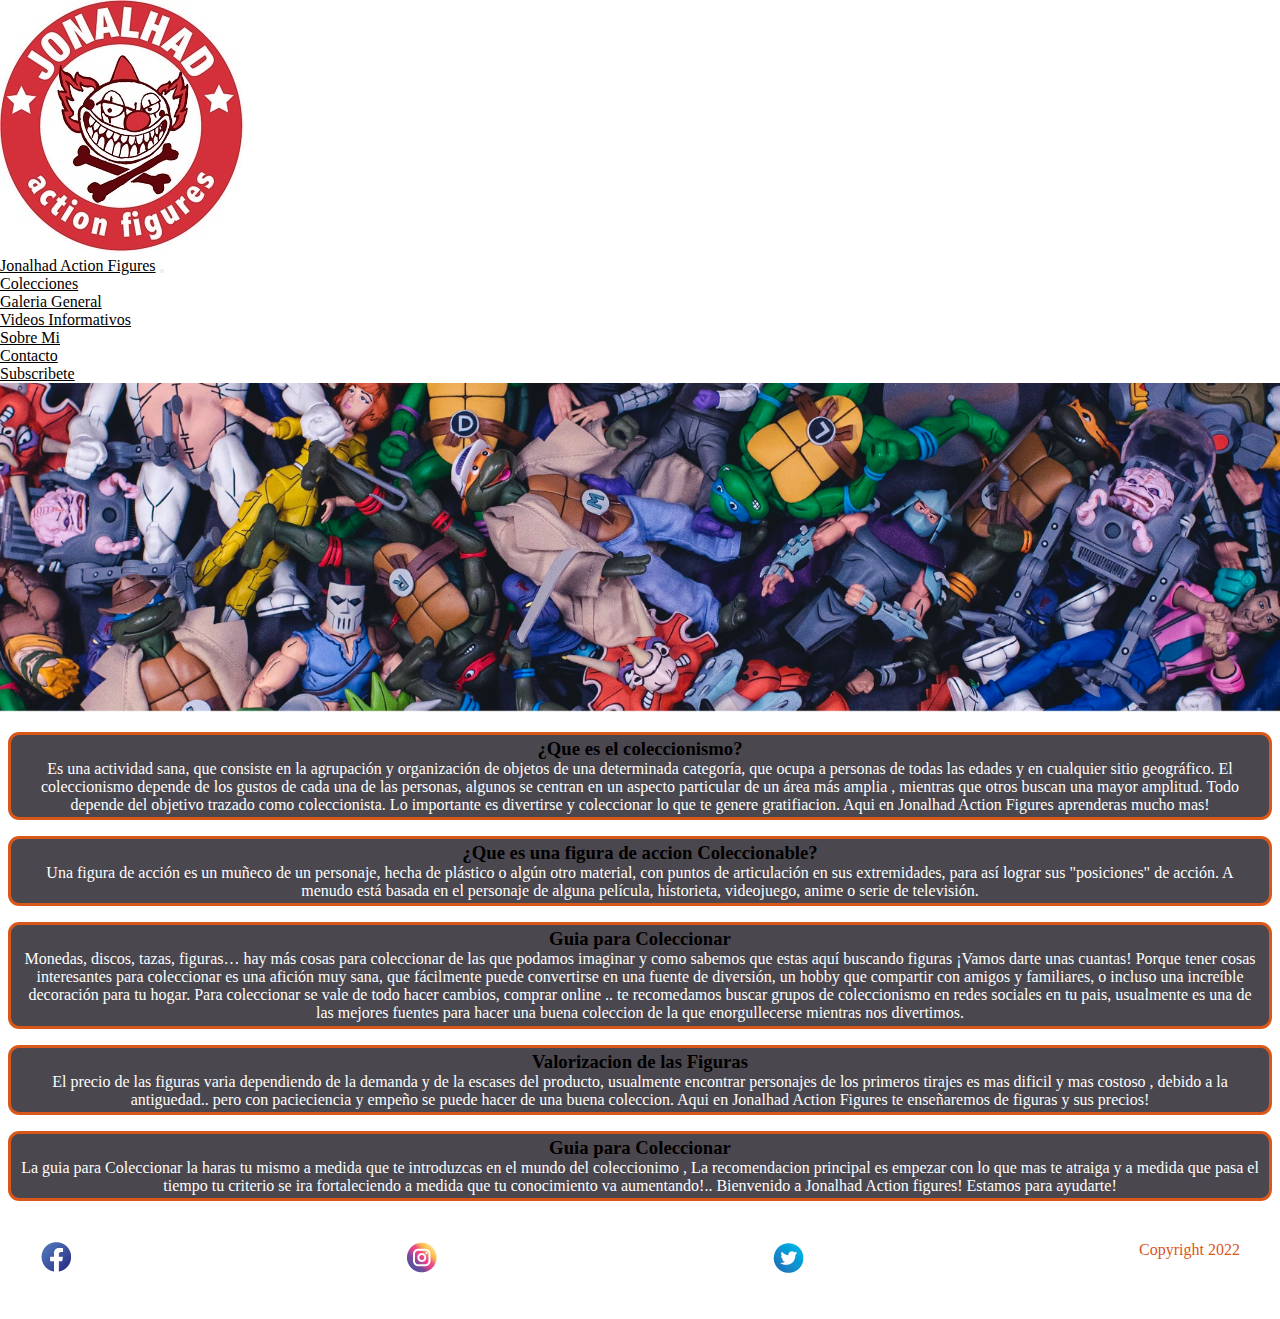
<file: index.html>
<!DOCTYPE html>
<html lang="es">
<head>
    <meta charset="UTF-8">
    <meta http-equiv="X-UA-Compatible" content="IE=edge">
    <meta name="viewport" content="width=, initial-scale=1.0">
    <meta name="description" content="Jonalhad Figuras de Accion es una pagina guia con Listas de figuras y fotos de figuras coleccionables">
    <meta name="Keywords" content="Jonalhad, coleccionismo, juguetes, figuras de accion, coleccion, muñecos, fotos de figuras ">

    <link href="https://cdn.jsdelivr.net/npm/bootstrap@5.2.3/dist/css/bootstrap.min.css" rel="stylesheet" integrity="sha384-rbsA2VBKQhggwzxH7pPCaAqO46MgnOM80zW1RWuH61DGLwZJEdK2Kadq2F9CUG65" crossorigin="anonymous">
    <link rel="stylesheet" href="./assets/css/style.css">
    <title>JONALHAD ACTION FIGURES</title>
    <a href="./index.html"> <img src="./assets/img/Logos/milogoreduc.jpg" alt=""> </a>
</head>
<body>
    <nav class="navbar navbar-expand-lg bg-light">
        <div class="container-fluid">
          <a class="navbar-brand boldnav " href="./index.html">Jonalhad Action Figures</a>
          <button class="navbar-toggler" type="button" data-bs-toggle="collapse" data-bs-target="#navbarNav" aria-controls="navbarNav" aria-expanded="false" aria-label="Toggle navigation">
            <span class="navbar-toggler-icon"></span>
          </button>
          <div class="collapse navbar-collapse" id="navbarNav">
            <ul class="navbar-nav">
              <li class="nav-item">
                <a class="nav-link active boldnav " aria-current="page" href="./pages/colecciones.html">Colecciones</a>
              </li>
              <li class="nav-item">
                <a class="nav-link boldnav " href="./pages/galeriageneral.html">Galeria General</a>
              </li>
              <li class="nav-item">
                <a class="nav-link boldnav " href="./pages/videosinfor.html" >Videos Informativos</a>
              </li>
              <li class="nav-item">
                <a class="nav-link boldnav " href="./pages/sobremi.html">Sobre Mi</a>
              </li>
              <li class="nav-item">
                <a class="nav-link boldnav " href="./pages/contacto.html" >Contacto</a>
              </li>
              <li class="nav-item">
                <a class="nav-link boldnav " href="./pages/Subscribete.html" >Subscribete</a>
              </li>
            </ul>
          </div>
        </div>
      </nav>


    <main>

        <section >
        <img class="banner" src="./assets/img/Banner001.jpg">
        </section>


        <section class="titulos1">
            <h3><span> ¿Que es el coleccionismo? </span> </h3> 
            <div class="">

                
                <p class="fuenteBlanca"> 
                Es una actividad sana, que consiste en la agrupación y organización de objetos de una determinada categoría, que ocupa a personas de todas las edades y en cualquier sitio geográfico.  
                El coleccionismo depende de los gustos de cada una de las personas, algunos se centran en un aspecto particular de un área más amplia , mientras que otros buscan una mayor amplitud. Todo depende del objetivo trazado como coleccionista. Lo importante es divertirse y coleccionar lo que te genere gratifiacion. Aqui en Jonalhad Action Figures aprenderas mucho mas! 

                </p>

            </div>     

        </section>

               
                
            
        


        <section class="titulos1">
            <h3><span> ¿Que es una figura de accion Coleccionable? </span></h3>
            <div class="">

               
                <p class="fuenteBlanca"> 
                Una figura de acción es un muñeco de un personaje, hecha de plástico o algún otro material, con puntos de articulación en sus extremidades, para así lograr sus "posiciones" de acción. A menudo está basada en el personaje de alguna película, historieta, videojuego, anime o serie de televisión. 

                </p>

                
                
            </div>
        </section>





        <section class="titulos1">
            <h3><span> Guia para Coleccionar </span></h3>
        <div class="">

                          
            <p class="fuenteBlanca">
                Monedas, discos, tazas, figuras… hay más cosas para coleccionar de las que podamos imaginar y como sabemos que estas aquí buscando figuras ¡Vamos darte unas cuantas!

                Porque tener cosas interesantes para coleccionar es una afición muy sana, que fácilmente puede convertirse en una fuente de diversión, un hobby que compartir con amigos y familiares, o incluso una increíble decoración para tu hogar. Para coleccionar se vale de todo hacer cambios, comprar online .. te recomedamos buscar grupos de coleccionismo en redes sociales en tu pais, usualmente es una de las mejores fuentes para hacer una buena coleccion de la que enorgullecerse mientras nos divertimos.
            </p>
        </div>
        </section>






        <section class="titulos1">
            <h3><span> Valorizacion de las Figuras </span></h3>
            <div class="">

                
                <p class="fuenteBlanca">
                El precio de las figuras varia dependiendo de la demanda y de la escases del producto, usualmente encontrar personajes de los primeros tirajes es mas dificil y mas costoso , debido a la antiguedad.. pero con pacieciencia y empeño se puede hacer de una buena coleccion.  Aqui en Jonalhad Action Figures te enseñaremos de figuras y sus precios! 
                </p>
    

                
                
            </div>
        </section>



        
        
        <section class="titulos1">
            <h3><span> Guia para Coleccionar </span></h3>
            <div class="">

                
              
                <p class="fuenteBlanca">
                    La guia para Coleccionar la haras tu mismo a medida que te introduzcas en el mundo del coleccionimo , La recomendacion principal es empezar con lo que mas te atraiga y a medida que pasa el tiempo tu criterio se ira fortaleciendo a medida que tu conocimiento va aumentando!.. Bienvenido a Jonalhad Action figures! Estamos para ayudarte!

                </p>
    
    

                
                
            </div>
        </section>



        





        


    </main>

    <footer class="footer1">
        <a href="https://www.facebook.com/groups/295023750597482"> <img src="./assets/iconos/face-01.png"> </a>
            <a href="https://www.instagram.com/jonalhad/"> <img src="./assets/iconos/insta-01.png"> </a>
            <a href="https://www.youtube.com/@jonalhad/featured"> <img src="./assets/iconos/twit-01.png"> </a>
            <p> Copyright 2022</p>
          
        
    </footer>
    
    <script src="https://cdn.jsdelivr.net/npm/bootstrap@5.2.3/dist/js/bootstrap.bundle.min.js" integrity="sha384-kenU1KFdBIe4zVF0s0G1M5b4hcpxyD9F7jL+jjXkk+Q2h455rYXK/7HAuoJl+0I4" crossorigin="anonymous"></script>
</body>
</html>
</file>
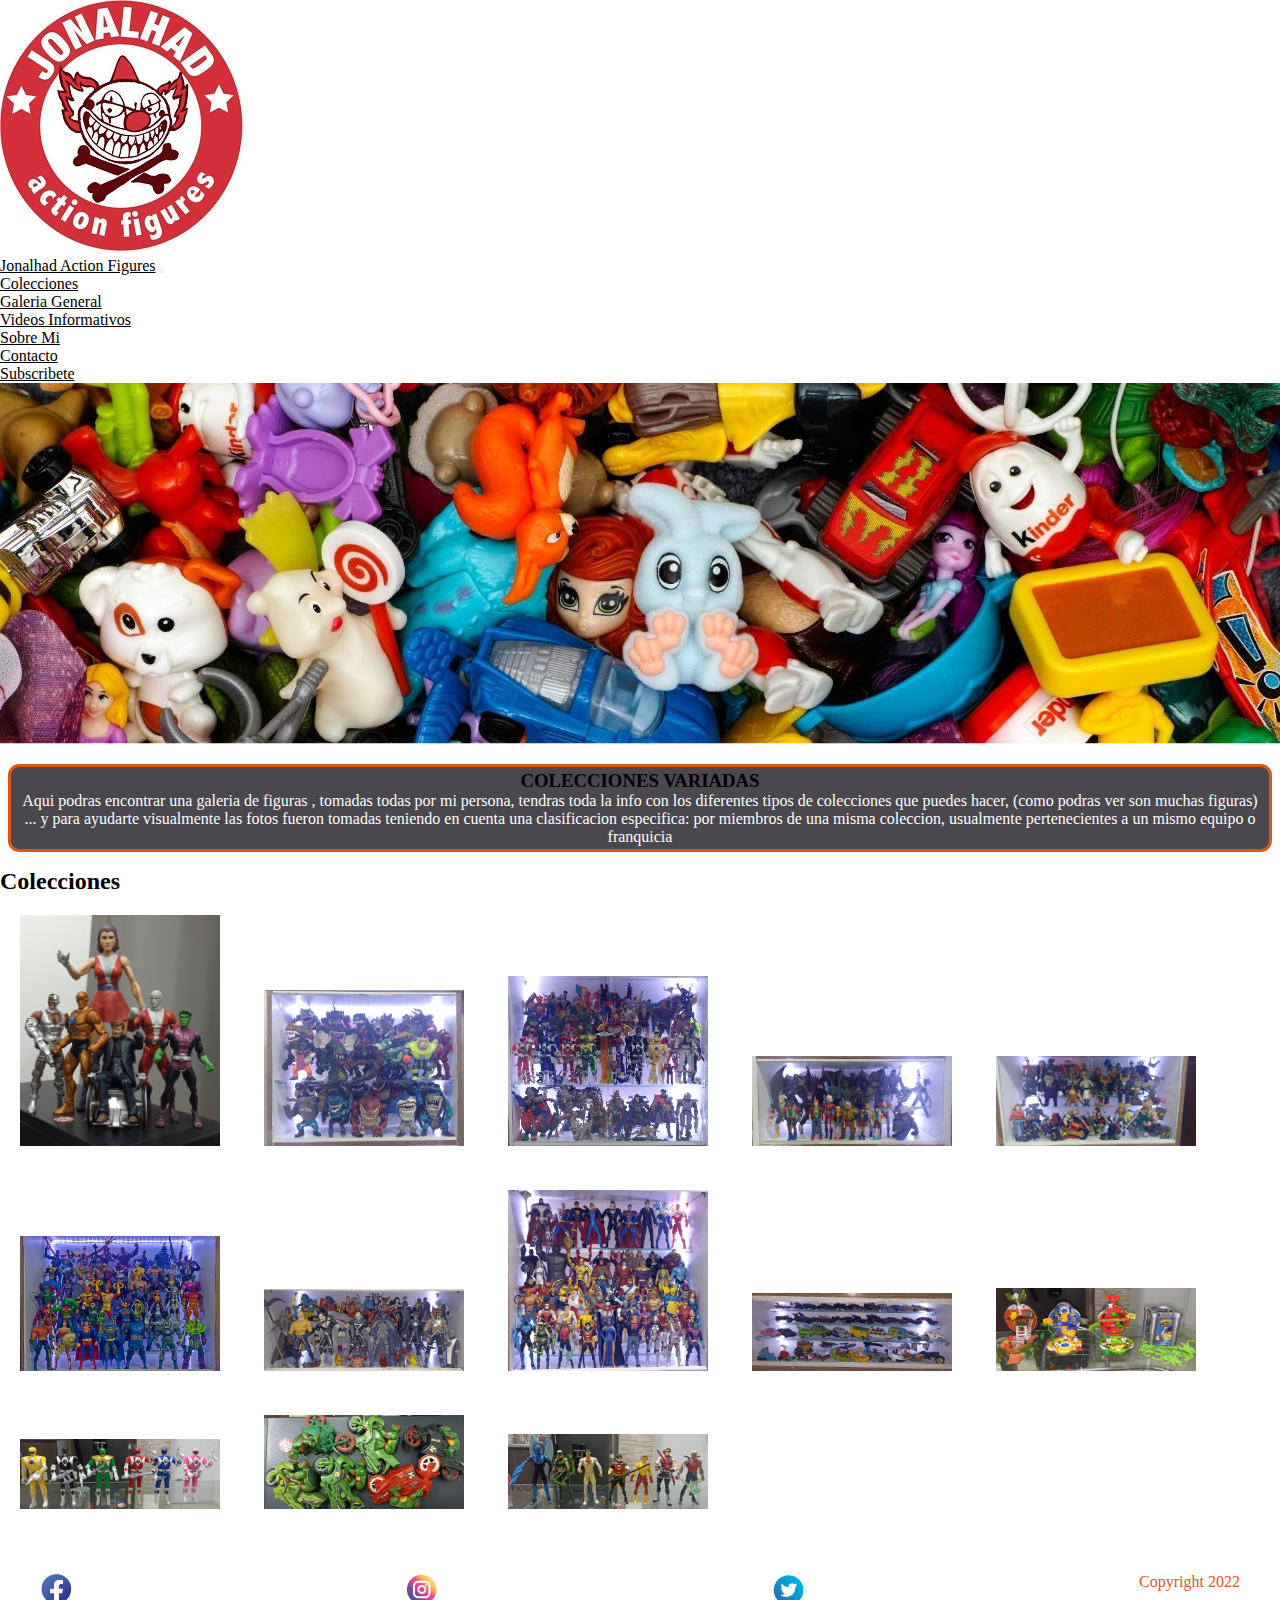
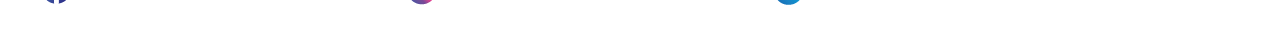
<file: pages/colecciones.html>
<!DOCTYPE html>
<html lang="es">
<head>
    <meta charset="UTF-8">
    <meta http-equiv="X-UA-Compatible" content="IE=edge">
    <meta name="viewport" content="width=, initial-scale=1.0">
    <link href="https://cdn.jsdelivr.net/npm/bootstrap@5.2.3/dist/css/bootstrap.min.css" rel="stylesheet" integrity="sha384-rbsA2VBKQhggwzxH7pPCaAqO46MgnOM80zW1RWuH61DGLwZJEdK2Kadq2F9CUG65" crossorigin="anonymous">
    <link rel="stylesheet" href="../assets/css/style.css">
    <meta name="description" content="Aca encontraras fotos de figuras de accion coleccionables , fotos tomadas por grupos e equipos tematicos y afines">
    <title>JONALHAD ACTION FIGURES</title>
     <a href="../index.html"> <img src="../assets/img/Logos/milogoreduc.jpg" alt=""> </a>
    
</head>
<body>
    <header>

    
        <nav class="navbar navbar-expand-lg bg-light">
            <div class="container-fluid">
              <a class="navbar-brand boldnav " href="../index.html">Jonalhad Action Figures</a>
              <button class="navbar-toggler" type="button" data-bs-toggle="collapse" data-bs-target="#navbarNav" aria-controls="navbarNav" aria-expanded="false" aria-label="Toggle navigation">
                <span class="navbar-toggler-icon"></span>
              </button>
              <div class="collapse navbar-collapse" id="navbarNav">
                <ul class="navbar-nav">
                  <li class="nav-item">
                    <a class="nav-link active boldnav" aria-current="page" href="./colecciones.html">Colecciones</a>
                  </li>
                  <li class="nav-item">
                    <a class="nav-link boldnav" href="./galeriageneral.html">Galeria General</a>
                  </li>
                  <li class="nav-item">
                    <a class="nav-link boldnav" href="./videosinfor.html">Videos Informativos</a>
                  </li>
                  
                  <li class="nav-item">
                    <a class="nav-link boldnav" href="./sobremi.html">Sobre Mi</a>
                  </li>
                  <li class="nav-item">
                    <a class="nav-link boldnav" href="./contacto.html" >Contacto</a>
                  </li>
                  <li class="nav-item">
                    <a class="nav-link boldnav" href="./Subscribete.html" >Subscribete</a>
                  </li>
                </ul>
              </div>
            </div>
          </nav>
    </header>


    <main>

        <section class="secion1">
        <img class="banner" src="../assets/img/Banner002.jpg">
        </section>


        <section class="titulos1">
            <h3><span> COLECCIONES VARIADAS </span> </h3> 
            <div class="">

                
                <p class="fuenteBlanca"> 
                Aqui podras encontrar una galeria de figuras , tomadas todas por mi persona, tendras toda la info con los diferentes tipos de colecciones que puedes hacer, (como podras ver son muchas figuras)  ... y para ayudarte visualmente las fotos fueron tomadas teniendo en cuenta una clasificacion especifica:  por miembros de una misma coleccion, usualmente pertenecientes a un mismo equipo o franquicia

                </p>

            </div>     

        </section>


        <section class="colecciones">
            <h2> Colecciones</h2> 
            <div class="contImag3">
                
                <img  title="Doom Patrol" src="../assets/img/colecciones/IMG001.jpg" alt="Figuras de Accion Coleccionable Doom Patrol DC Universe"> 
                <img title="Street Sharks" src="../assets/img/colecciones/IMG002.jpg" alt=" coleccion figuras de Street Sharks">
                <img title="Piratas de las Aguas Negras / Power Rangers / Esqueletos Guerreros" src="../assets/img/colecciones/IMG003.jpg" alt="Piratas de las Aguas Negras esqueletos guerreros power rangers coleccion de figuras ">
                <img  title="Gargolas / Capitan Planeta" src="../assets/img/colecciones/IMG004.jpg" alt="Gargolas / Capitan Planeta coleccion de figuras Vintage">
                <img title="Motorratones de Marte / Reebot / capitan Simio y los monos Galacticos / Swat Kats" src="../assets/img/colecciones/IMG005.jpg" alt="Motorratones de Marte / Reebot / capitan Simio y los monos Galacticos / Swat Kats coleccion figuras">
                <img title="Liga de la Justicia / Liga de la Injusticia" src="../assets/img/colecciones/IMG006.jpg" alt="Liga de la Justicia / Liga de la Injusticia coleccion de figuras DC universe classics">
                <img title="DC Comics - La noche Mas Oscura" src="../assets/img/colecciones/IMG007.jpg" alt="DC Comics - La noche Mas Oscura Coleccion DC Direct"  >
                <img title="DC Comics - La Muerte de Superman / Metal Men / Teen Titans / Young Justice/ New Gods" src="../assets/img/colecciones/IMG008.jpg" alt="DC Comics - La Muerte de Superman / Metal Men / Teen Titans / Young Justice/ New Gods dc universe classics">
                <img title="Hotwheels - Carros Tematicos " src="../assets/img/colecciones/IMG009.jpg" alt="Hotwheels batman cazafantasmas cartoon network">
                <img title="Mini Sets- Tortugas Ninja" src="../assets/img/colecciones/IMG010.jpg" alt="Tortugas Ninja mini - Vintage TMNT" >
                <img title="Power Rangers Vintage - Coleccion Flip Head (cambio de cabeza)" src="../assets/img/colecciones/IMG0011.jpg" alt="Power Rangers Vintage - Coleccion Flip Head vintage">
                <img title="Tortugas Ninja motorizadas Bootlegs" src="../assets/img/colecciones/IMG013.jpg" alt="Tortugas Ninja motorizadas Bootlegs mototortuga">
                <img  title="Dc- Comics Coleccion Young Justice" src="../assets/img/colecciones/IMG0014.jpg" alt="Dc Universe Classic Coleccion Young Justice">

                
            </div>
        </section>


        
        





        
            

        </section>


        


        


    </main>

    <footer class="footer1">
        <a href="https://www.facebook.com/groups/295023750597482"> <img src="../assets/iconos/face-01.png"> </a>
            <a href="https://www.instagram.com/jonalhad/"> <img src="../assets/iconos/insta-01.png"> </a>
            <a href="https://www.youtube.com/@jonalhad/featured"> <img src="../assets/iconos/twit-01.png"> </a>
            

        
            <p> Copyright 2022</p>
         
        
    </footer>
    
    <script src="https://cdn.jsdelivr.net/npm/bootstrap@5.2.3/dist/js/bootstrap.bundle.min.js" integrity="sha384-kenU1KFdBIe4zVF0s0G1M5b4hcpxyD9F7jL+jjXkk+Q2h455rYXK/7HAuoJl+0I4" crossorigin="anonymous"></script> 
</body>
</html>
</file>
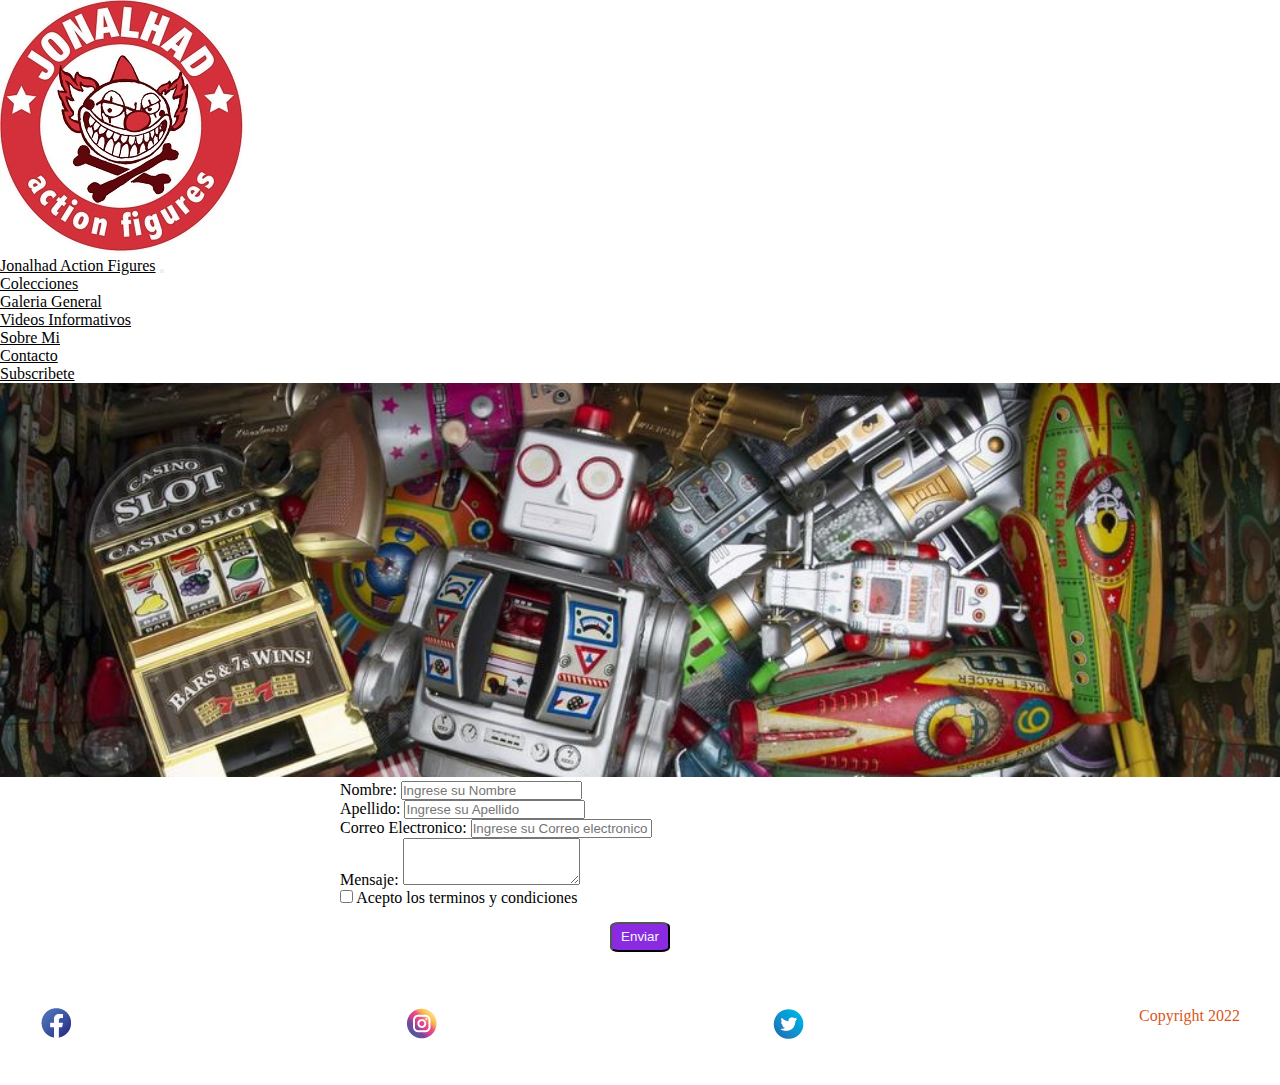
<file: pages/contacto.html>
<!DOCTYPE html>
<html lang="es">
<head>
    <meta charset="UTF-8">
    <meta http-equiv="X-UA-Compatible" content="IE=edge">
    <meta name="viewport" content="width=, initial-scale=1.0">
    <!-- CSS only -->
    <link href="https://cdn.jsdelivr.net/npm/bootstrap@5.2.3/dist/css/bootstrap.min.css" rel="stylesheet" integrity="sha384-rbsA2VBKQhggwzxH7pPCaAqO46MgnOM80zW1RWuH61DGLwZJEdK2Kadq2F9CUG65" crossorigin="anonymous">
    <link rel="stylesheet" href="../assets/css/style.css">
    <meta name="description" content="Pagina para ponerse en contacto con Jonalhad action figures y recibir mas informacion sobre figuras de accion">
    <title>JONALHAD ACTION FIGURES</title>
    <a href="../index.html"> <img src="../assets/img/Logos/milogoreduc.jpg" alt=""> </a>
            
</head>

<header>

  <nav class="navbar navbar-expand-lg bg-light">
      <div class="container-fluid">
        <a class="navbar-brand boldnav" href="../index.html">Jonalhad Action Figures</a>
        <button class="navbar-toggler" type="button" data-bs-toggle="collapse" data-bs-target="#navbarNav" aria-controls="navbarNav" aria-expanded="false" aria-label="Toggle navigation">
          <span class="navbar-toggler-icon"></span>
        </button>
        <div class="collapse navbar-collapse" id="navbarNav">
          <ul class="navbar-nav">
            <li class="nav-item">
              <a class="nav-link active boldnav" aria-current="page" href="../pages/colecciones.html">Colecciones</a>
            </li>
            <li class="nav-item">
              <a class="nav-link boldnav" href="../pages/galeriageneral.html">Galeria General</a>
            </li>
            <li class="nav-item">
              <a class="nav-link boldnav" href="../pages/videosinfor.html">Videos Informativos</a>
            </li>
            <li class="nav-item">
              <a class="nav-link boldnav" href="../pages/sobremi.html">Sobre Mi</a>
            </li>
            <li class="nav-item">
              <a class="nav-link boldnav" href="../pages/contacto.html" >Contacto</a>
            </li>
            <li class="nav-item">
              <a class="nav-link boldnav" href="../pages/Subscribete.html" >Subscribete</a>
            </li>
          </ul>
        </div>
      </div>
    </nav>

</header>

<head>



    <body>

        <main>

        <section class="secion1">
        <img class="banner" src="../assets/img/Banner006.jpg">
        </section>


        





        <section >
            
            <form class="formularioboostrap mt-5 " >

               
                    <label class="my-1" > 
                    Nombre:
                    <input class="form-control" type="text" placeholder="Ingrese su Nombre">
                    </label>


                    <label class="" > 
                        Apellido:
                        <input class="form-control" type="text" placeholder="Ingrese su Apellido">
                    </label>


                    <label class="" > 
                        Correo Electronico:
                        <input class="form-control" type="email" placeholder="Ingrese su Correo electronico">
                    </label>


                    <label class="" > 
                        Mensaje:
                        <textarea class="form-control" id="Mensaje" rows="3"></textarea>

                    </label>


                    <div class="form-check">
                        <input class="form-check-input" type="checkbox" value="Acepto" id="TermiyCondi">
                        <label class="form-check-label" for="TermiyCondi">
                          Acepto los terminos y condiciones
                        </label>
                    </div>


                    <button class="btn1 btnRedondo " type="submit">Enviar</button>
                    
                    

                   
                
               

            </form>
            

        </section>


        


        


    </main>

    <footer class="footer1">
      <a href="https://www.facebook.com/groups/295023750597482"> <img src="../assets/iconos/face-01.png"> </a>
      <a href="https://www.instagram.com/jonalhad/"> <img src="../assets/iconos/insta-01.png"> </a>
      <a href="https://www.youtube.com/@jonalhad/featured"> <img src="../assets/iconos/twit-01.png"> </a>
      

  
      <p> Copyright 2022</p>
   
  
    </footer>
    
    <!-- JavaScript Bundle with Popper -->
<script src="https://cdn.jsdelivr.net/npm/bootstrap@5.2.3/dist/js/bootstrap.bundle.min.js" integrity="sha384-kenU1KFdBIe4zVF0s0G1M5b4hcpxyD9F7jL+jjXkk+Q2h455rYXK/7HAuoJl+0I4" crossorigin="anonymous"></script>
</body>
</html>
</file>
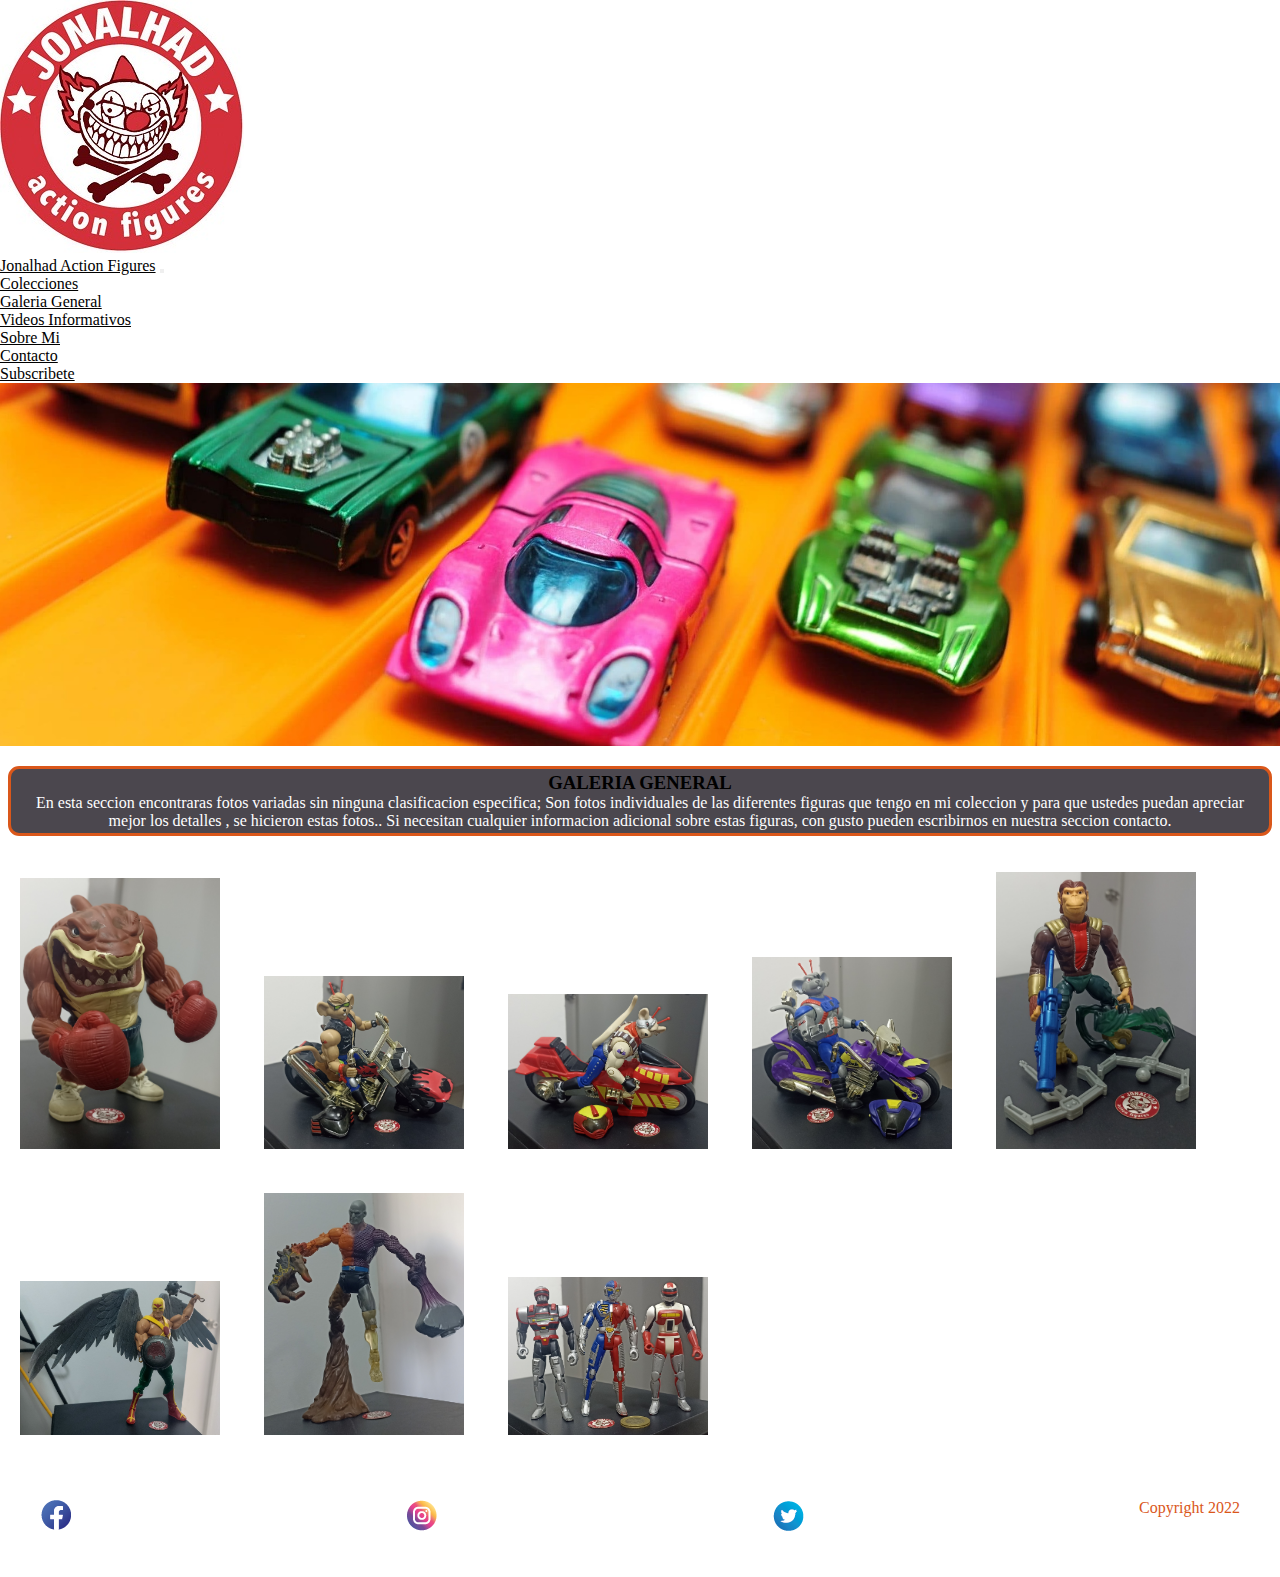
<file: pages/galeriageneral.html>
<!DOCTYPE html>
<html lang="es">
<head>
    <meta charset="UTF-8">
    <meta http-equiv="X-UA-Compatible" content="IE=edge">
    <meta name="viewport" content="width=, initial-scale=1.0">
    <link href="https://cdn.jsdelivr.net/npm/bootstrap@5.2.3/dist/css/bootstrap.min.css" rel="stylesheet" integrity="sha384-rbsA2VBKQhggwzxH7pPCaAqO46MgnOM80zW1RWuH61DGLwZJEdK2Kadq2F9CUG65" crossorigin="anonymous">
    <link rel="stylesheet" href="../assets/css/style.css">
    <title>JONALHAD ACTION FIGURES</title>
    <a href="../index.html"> <img src="../assets/img/Logos/milogoreduc.jpg" alt=""> </a>
</head>
<body>
    <header>

    
        <nav class="navbar navbar-expand-lg bg-light">
            <div class="container-fluid">
              <a class="navbar-brand boldnav" href="../index.html">Jonalhad Action Figures</a>
              <button class="navbar-toggler" type="button" data-bs-toggle="collapse" data-bs-target="#navbarNav" aria-controls="navbarNav" aria-expanded="false" aria-label="Toggle navigation">
                <span class="navbar-toggler-icon"></span>
              </button>
              <div class="collapse navbar-collapse" id="navbarNav">
                <ul class="navbar-nav">
                  <li class="nav-item">
                    <a class="nav-link active boldnav" aria-current="page" href="../pages/colecciones.html">Colecciones</a>
                  </li>
                  <li class="nav-item">
                    <a class="nav-link boldnav" href="../pages/galeriageneral.html">Galeria General</a>
                  </li>
                  <li class="nav-item">
                    <a class="nav-link boldnav" href="../pages/videosinfor.html">Videos Informativos</a>
                  </li>
                  <li class="nav-item">
                    <a class="nav-link boldnav" href="../pages/sobremi.html">Sobre Mi</a>
                  </li>
                  <li class="nav-item">
                    <a class="nav-link boldnav" href="../pages/contacto.html" >Contacto</a>
                  </li>
                  <li class="nav-item">
                    <a class="nav-link boldnav" href="../pages/Subscribete.html" >Subscribete</a>
                  </li>
                </ul>
              </div>
            </div>
          </nav>
      
    </header>


    <main>

        <section class="secion1">
        <img class="banner" src="../assets/img/Banner004.jpeg">
        </section>


        <section class="titulos1">
            <h3><span> GALERIA GENERAL  </span> </h3> 
            <div class="">

                
                <p class="fuenteBlanca"> 
                    En esta seccion encontraras fotos variadas sin ninguna clasificacion especifica; Son fotos individuales de las diferentes figuras que tengo en mi coleccion y para que ustedes puedan apreciar mejor los detalles , se hicieron estas fotos.. Si necesitan cualquier informacion adicional sobre estas figuras, con gusto pueden escribirnos en nuestra seccion contacto. 
                </p>

            </div>     

        </section>


        <section class="galeriaGeneral">
            <h2></h2>
            <div class="contImag2">
                <img src="../assets/img/galeriaGeneral/IMG0010.jpg" alt="Street Sharks Figuras de Accion Vintage">
                <img src="../assets/img/galeriaGeneral/IMG0011.jpg" alt="Motorratones de Marte Turtle Vintage">
                <img src="../assets/img/galeriaGeneral/IMG0012.jpg" alt=" Motorratones de Marte Vinnie Vintage">
                <img src="../assets/img/galeriaGeneral/IMG0013.jpg" alt="Motorratones de Marte Vinnie Vintage juguete Vintage Modok">
                <img src="../assets/img/galeriaGeneral/IMG0014.jpg" alt="Capitan Simio Monos galacticos Vintage figura juguete">
                <img src="../assets/img/galeriaGeneral/IMG0015.jpg" alt="hombre halcon DC universe classics Figura Juguete">
                <img src="../assets/img/galeriaGeneral/IMG0016.jpg" alt="Metamorpho figura de accion Juguete DC Univserse Clasic BAF">
                <img src="../assets/img/galeriaGeneral/IMG0017.jpg" alt="VR Troopers Coleccion Figuras Vintage">
                
            </div>
       




        


        


    </main>

    <footer class="footer1">
        
            <a href="https://www.facebook.com/groups/295023750597482"> <img src="../assets/iconos/face-01.png"> </a>
            <a href="https://www.instagram.com/jonalhad/"> <img src="../assets/iconos/insta-01.png"> </a>
            <a href="https://www.youtube.com/@jonalhad/featured"> <img src="../assets/iconos/twit-01.png"> </a>
            

        
            <p> Copyright 2022</p>
         
        
    </footer>
    
    <script src="https://cdn.jsdelivr.net/npm/bootstrap@5.2.3/dist/js/bootstrap.bundle.min.js" integrity="sha384-kenU1KFdBIe4zVF0s0G1M5b4hcpxyD9F7jL+jjXkk+Q2h455rYXK/7HAuoJl+0I4" crossorigin="anonymous"></script>   
</body>
</html>
</file>
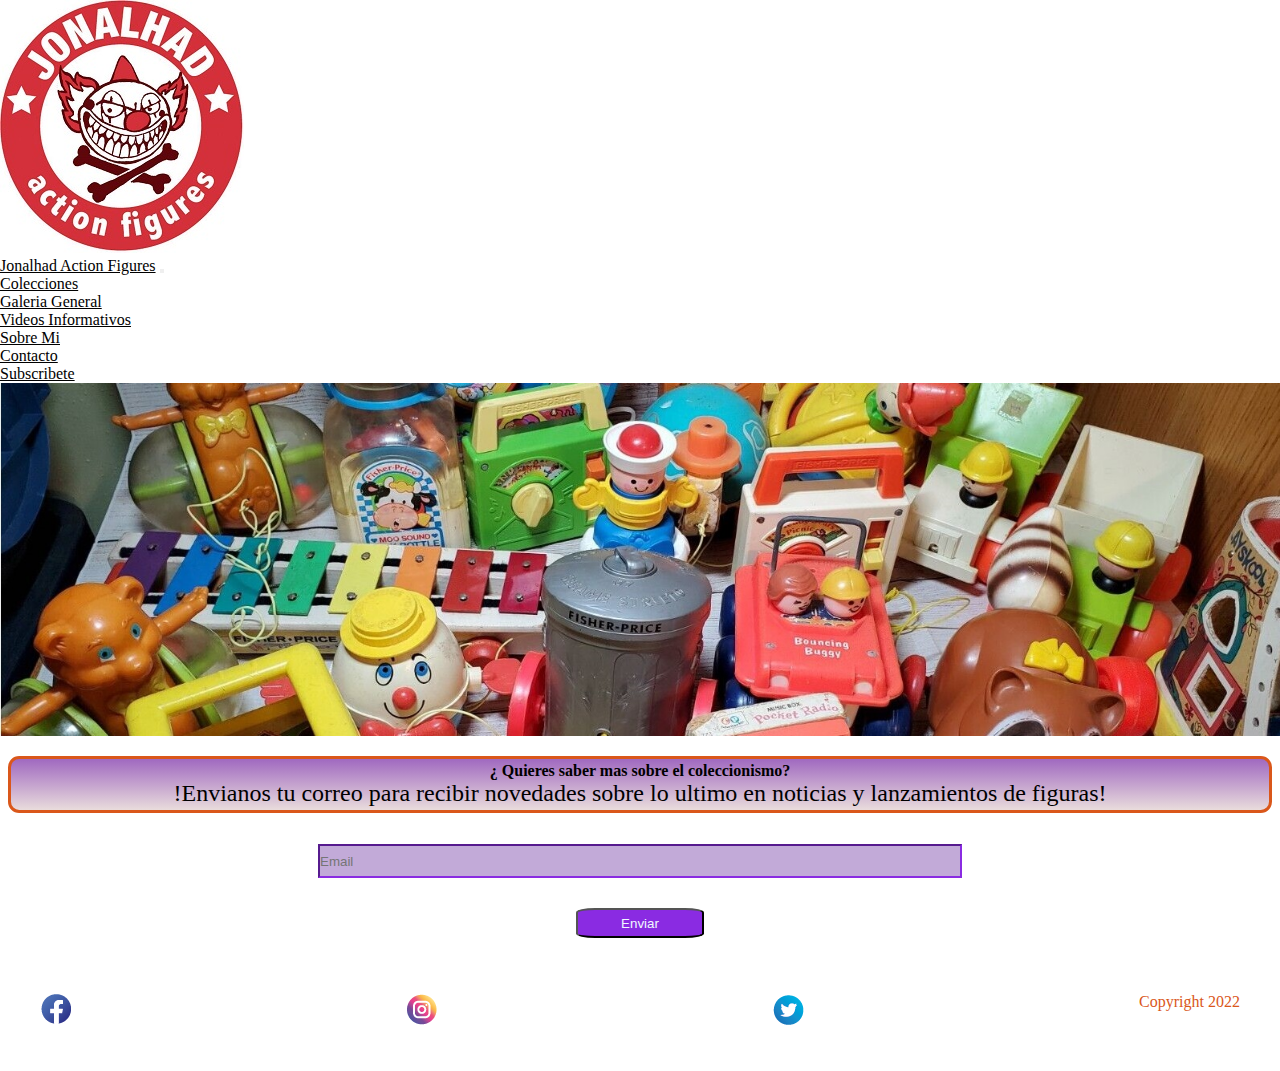
<file: pages/Subscribete.html>
<!DOCTYPE html>
<html lang="es">
<head>
    <meta charset="UTF-8">
    <meta http-equiv="X-UA-Compatible" content="IE=edge">
    <meta name="viewport" content="width=, initial-scale=1.0">
    <link href="https://cdn.jsdelivr.net/npm/bootstrap@5.2.3/dist/css/bootstrap.min.css" rel="stylesheet" integrity="sha384-rbsA2VBKQhggwzxH7pPCaAqO46MgnOM80zW1RWuH61DGLwZJEdK2Kadq2F9CUG65" crossorigin="anonymous">
    <link rel="stylesheet" href="../assets/css/style.css">
    <meta name="description" content="Subscribete a nuestro canal de correo y recibe directamente actualizaciones sobre figuras nuevas y Vintage">
    <title>JONALHAD ACTION FIGURES</title>
    <a href="../index.html"> <img src="../assets/img/Logos/milogoreduc.jpg" alt=""> </a>
            
</head>

<header>

  <nav class="navbar navbar-expand-lg bg-light">
      <div class="container-fluid">
        <a class="navbar-brand boldnav" href="../index.html">Jonalhad Action Figures</a>
        <button class="navbar-toggler" type="button" data-bs-toggle="collapse" data-bs-target="#navbarNav" aria-controls="navbarNav" aria-expanded="false" aria-label="Toggle navigation">
          <span class="navbar-toggler-icon"></span>
        </button>
        <div class="collapse navbar-collapse" id="navbarNav">
          <ul class="navbar-nav">
            <li class="nav-item">
              <a class="nav-link active boldnav" aria-current="page" href="../pages/colecciones.html">Colecciones</a>
            </li>
            <li class="nav-item">
              <a class="nav-link boldnav" href="../pages/galeriageneral.html">Galeria General</a>
            </li>
            <li class="nav-item">
              <a class="nav-link boldnav" href="../pages/videosinfor.html">Videos Informativos</a>
            </li>
            <li class="nav-item">
              <a class="nav-link boldnav" href="../pages/sobremi.html">Sobre Mi</a>
            </li>
            <li class="nav-item">
              <a class="nav-link boldnav" href="../pages/contacto.html" >Contacto</a>
            </li>
            <li class="nav-item">
              <a class="nav-link boldnav" href="../pages/Subscribete.html" >Subscribete</a>
            </li>
          </ul>
        </div>
      </div>
    </nav>

</header>

<head>



    <body>

        <main>

        <section class="secion1">
        <img class="banner" src="../assets/img/Banner007.jpg">
        </section>


        





        <section class="contacto">

            <div class="titulos3">          
             <h4 class=""> ¿ Quieres saber mas sobre el coleccionismo?</h4>
             <p class="textoContacto" > !Envianos tu correo para recibir novedades sobre lo ultimo en noticias y lanzamientos de figuras!  </p>
            </div>

            <form>

               
                <input class="inputForm" id="entada" type="text" placeholder="Email">
                <button class="btn1 btnRedondo " type="submit">Enviar</button>

            </form>
            

        </section>


        


        


    </main>

    <footer class="footer1">
      <a href="https://www.facebook.com/groups/295023750597482"> <img src="../assets/iconos/face-01.png"> </a>
      <a href="https://www.instagram.com/jonalhad/"> <img src="../assets/iconos/insta-01.png"> </a>
      <a href="https://www.youtube.com/@jonalhad/featured"> <img src="../assets/iconos/twit-01.png"> </a>
      

  
      <p> Copyright 2022</p>
  
  
    </footer>
    
    <script src="https://cdn.jsdelivr.net/npm/bootstrap@5.2.3/dist/js/bootstrap.bundle.min.js" integrity="sha384-kenU1KFdBIe4zVF0s0G1M5b4hcpxyD9F7jL+jjXkk+Q2h455rYXK/7HAuoJl+0I4" crossorigin="anonymous"></script>
</body>
</html>
</file>
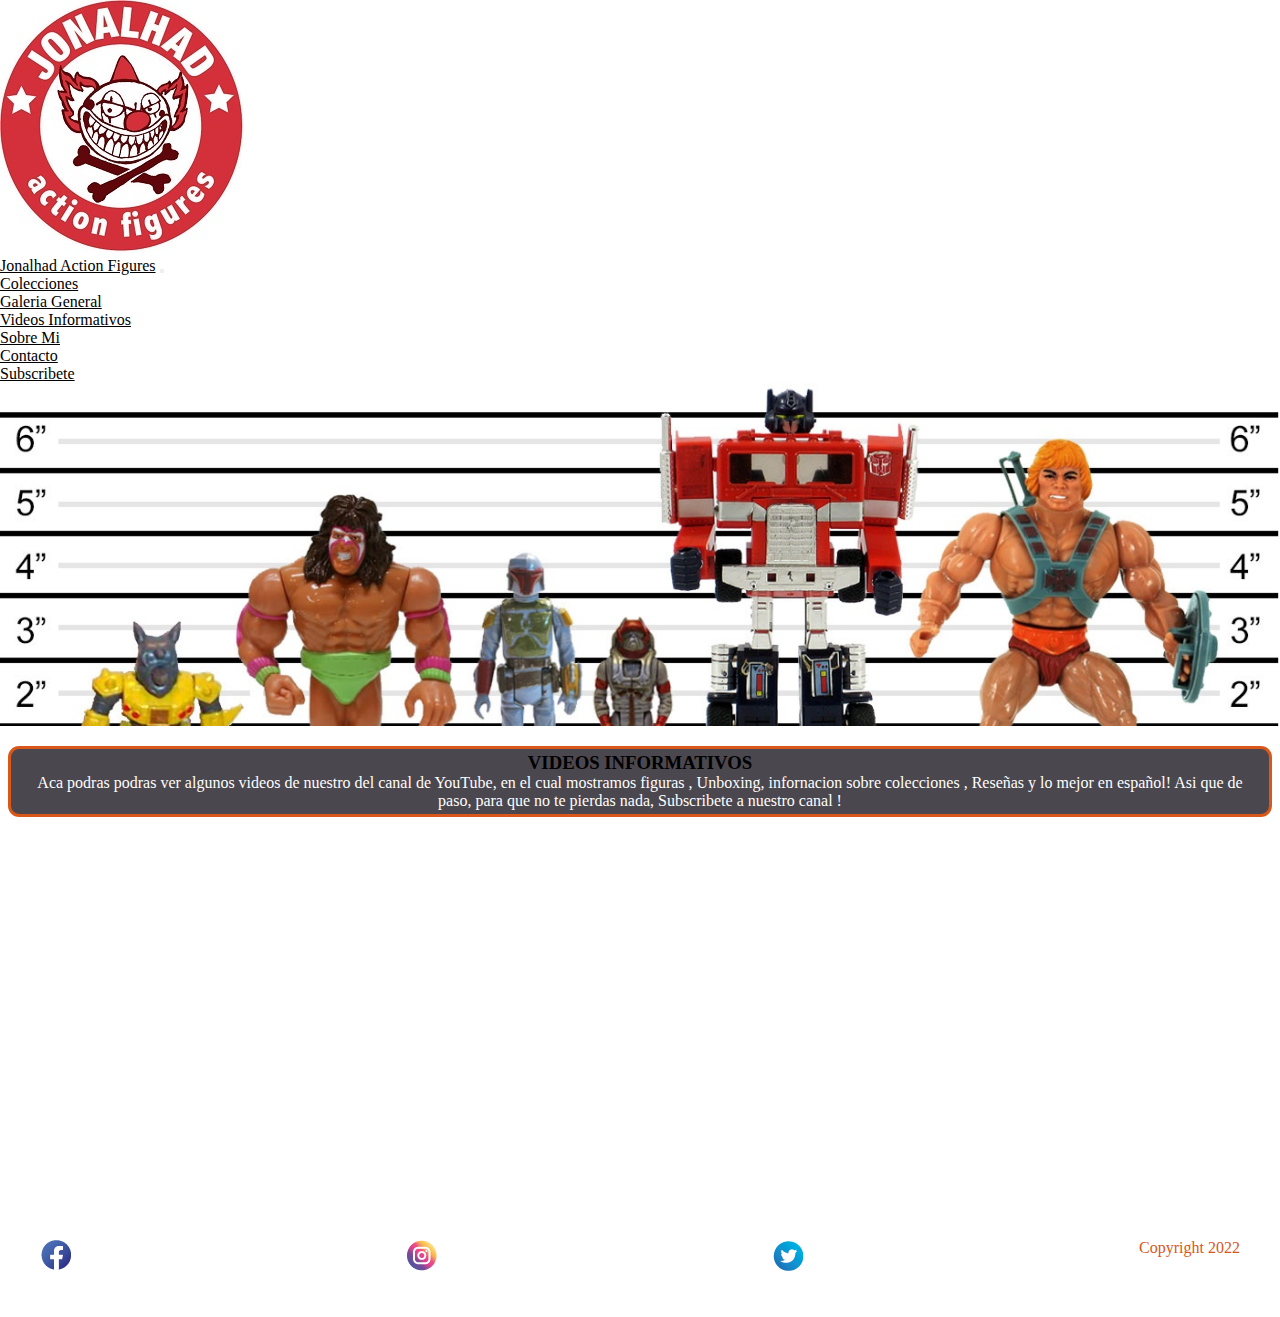
<file: pages/videosinfor.html>
<!DOCTYPE html>
<html lang="es">
<head>
    <meta charset="UTF-8">
    <meta http-equiv="X-UA-Compatible" content="IE=edge">
    <meta name="viewport" content="width=, initial-scale=1.0">
    <link href="https://cdn.jsdelivr.net/npm/bootstrap@5.2.3/dist/css/bootstrap.min.css" rel="stylesheet" integrity="sha384-rbsA2VBKQhggwzxH7pPCaAqO46MgnOM80zW1RWuH61DGLwZJEdK2Kadq2F9CUG65" crossorigin="anonymous">
    <link rel="stylesheet" href="../assets/css/style.css">
    <title>JONALHAD ACTION FIGURES</title>
    <a href="../index.html"> <img src="../assets/img/Logos/milogoreduc.jpg" alt=""> </a>
</head>
<body>
    <header>

    
        <nav class="navbar navbar-expand-lg bg-light">
            <div class="container-fluid">
              <a class="navbar-brand boldnav" href="../index.html">Jonalhad Action Figures</a>
              <button class="navbar-toggler" type="button" data-bs-toggle="collapse" data-bs-target="#navbarNav" aria-controls="navbarNav" aria-expanded="false" aria-label="Toggle navigation">
                <span class="navbar-toggler-icon"></span>
              </button>
              <div class="collapse navbar-collapse" id="navbarNav">
                <ul class="navbar-nav">
                  <li class="nav-item">
                    <a class="nav-link active boldnav" aria-current="page" href="../pages/colecciones.html">Colecciones</a>
                  </li>
                  <li class="nav-item">
                    <a class="nav-link boldnav" href="../pages/galeriageneral.html">Galeria General</a>
                  </li>
                <li class="nav-item">
                    <a class="nav-link boldnav" href="../pages/videosinfor.html">Videos Informativos</a>
                  </li>
                  <li class="nav-item">
                    <a class="nav-link boldnav" href="../pages/sobremi.html">Sobre Mi</a>
                  </li>
                  <li class="nav-item">
                    <a class="nav-link boldnav" href="../pages/contacto.html" >Contacto</a>
                  </li>
                  <li class="nav-item">
                    <a class="nav-link boldnav" href="../pages/Subscribete.html" >Subscribete</a>
                  </li>
                </ul>
              </div>
            </div>
          </nav>
      
    </header>


    <main>

        <section class="secion1">
        <img class="banner" src="../assets/img/Banner003.jpg">
        </section>


        <section class="titulos1">
            <h3><span> VIDEOS INFORMATIVOS  </span> </h3> 
            <div class="">

                
                <p class="fuenteBlanca"> 
                    Aca podras podras ver algunos videos de nuestro del canal de YouTube, en el cual mostramos figuras , Unboxing, infornacion sobre colecciones , Reseñas y lo mejor en español! Asi que de paso, para que no te pierdas nada, Subscribete a nuestro canal !  
                </p>

            </div>     

        </section>


        <section class="galeriaGeneral">
            

          <div class="youtubeWrapper">


              <div class="videoYoutube">
                  <iframe width="560" height="315" src="https://www.youtube.com/embed/v8RkBoLoeBs" title="YouTube video player" frameborder="0" allow="accelerometer; autoplay; clipboard-write; encrypted-media; gyroscope; picture-in-picture" allowfullscreen></iframe>
                
                
              </div>

          </div>

          
       




        


        


    </main>

    <footer class="footer1">
        
            <a href="https://www.facebook.com/groups/295023750597482"> <img src="../assets/iconos/face-01.png"> </a>
            <a href="https://www.instagram.com/jonalhad/"> <img src="../assets/iconos/insta-01.png"> </a>
            <a href="https://www.youtube.com/@jonalhad/featured"> <img src="../assets/iconos/twit-01.png"> </a>
            

        
            <p> Copyright 2022</p>
         
        
    </footer>
    
    <script src="https://cdn.jsdelivr.net/npm/bootstrap@5.2.3/dist/js/bootstrap.bundle.min.js" integrity="sha384-kenU1KFdBIe4zVF0s0G1M5b4hcpxyD9F7jL+jjXkk+Q2h455rYXK/7HAuoJl+0I4" crossorigin="anonymous"></script>   
</body>
</html>
</file>
<file: assets/css/style.css>
* {
  margin: 0;
  padding: 0;
  color: black;
}

.titulos1 {
  background-color: rgb(75, 71, 78);
  margin: 1em 0.5em;
  padding: 0.2em 0.6em;
  border: solid 0.2em #da571a;
  border-radius: 0.7em;
  text-align: center;
}
.titulos1 p {
  color: rgb(254, 254, 255);
}
.titulos1:hover p {
  font-size: large;
}

.banner {
  width: 100%;
}

.footer1 {
  display: flex;
  justify-content: space-between;
  margin: 40px;
}
.footer1 p {
  color: #da571a;
}
.footer1:hover p {
  font-size: large;
}

.boldnav:hover {
  font-size: x-large;
}

.contImag3 img {
  width: 200px;
  transition: 1s;
  padding: 20px;
}
.contImag3 img:hover {
  transform: scale(3);
}

.contImag2 img {
  width: 200px;
  transition: 1s;
  padding: 20px;
}

.contImag2 img:nth-child(1):hover {
  transform: translate(0px, 10px);
}

.contImag2 img:nth-child(2):hover {
  transform: rotate(360deg);
}

.contImag2 img:nth-child(3):hover {
  transform: rotatex(360deg);
}

.contImag2 img:nth-child(4):hover {
  transform: rotateY(360deg);
}

.contImag2 img:nth-child(5):hover {
  transform: scale(3);
}

.contImag2 img:nth-child(6):hover {
  transform: scale(3);
}

.contImag2 img:nth-child(7):hover {
  transform: scale(3);
}

.contImag2 img:nth-child(8):hover {
  transform: rotateY(360deg);
}

form {
  display: flex;
  flex-direction: column;
}

.inputForm {
  width: 50%;
  height: 30px;
  margin: 15px auto;
  border-color: blueviolet;
  background-color: rgb(194, 170, 216);
}

.btn1 {
  width: 10%;
  margin: 15px auto;
  height: 30px;
  background-color: blueviolet;
  color: aliceblue;
}

.btnRedondo {
  border-radius: 15%;
}

.entradaCorreo {
  text-align: center;
}

.formularioboostrap {
  width: 600px;
  margin: auto;
}

.titulos3 {
  background-image: linear-gradient(0deg, rgb(233, 220, 220), #a069c0);
  margin: 1em 0.5em;
  padding: 0.2em 0.6em;
  border: solid 0.2em #da571a;
  border-radius: 0.7em;
  text-align: center;
}
.titulos3:hover h4 {
  font-size: xx-large;
}
.titulos3:hover p {
  font-size: xx-large;
}

.textoContacto {
  font-size: 1.5em;
  text-align: center;
}

.videoYoutube {
  border: 3px solid white;
  height: 0px;
  padding-bottom: 56.25%;
  position: relative;
}

.videoYoutube iframe {
  position: absolute;
  top: 0;
  left: 0;
  height: 100%;
  width: 100%; 
}

.youtubeWrapper {
  width: 50%;
  margin: auto;
}
</file>
